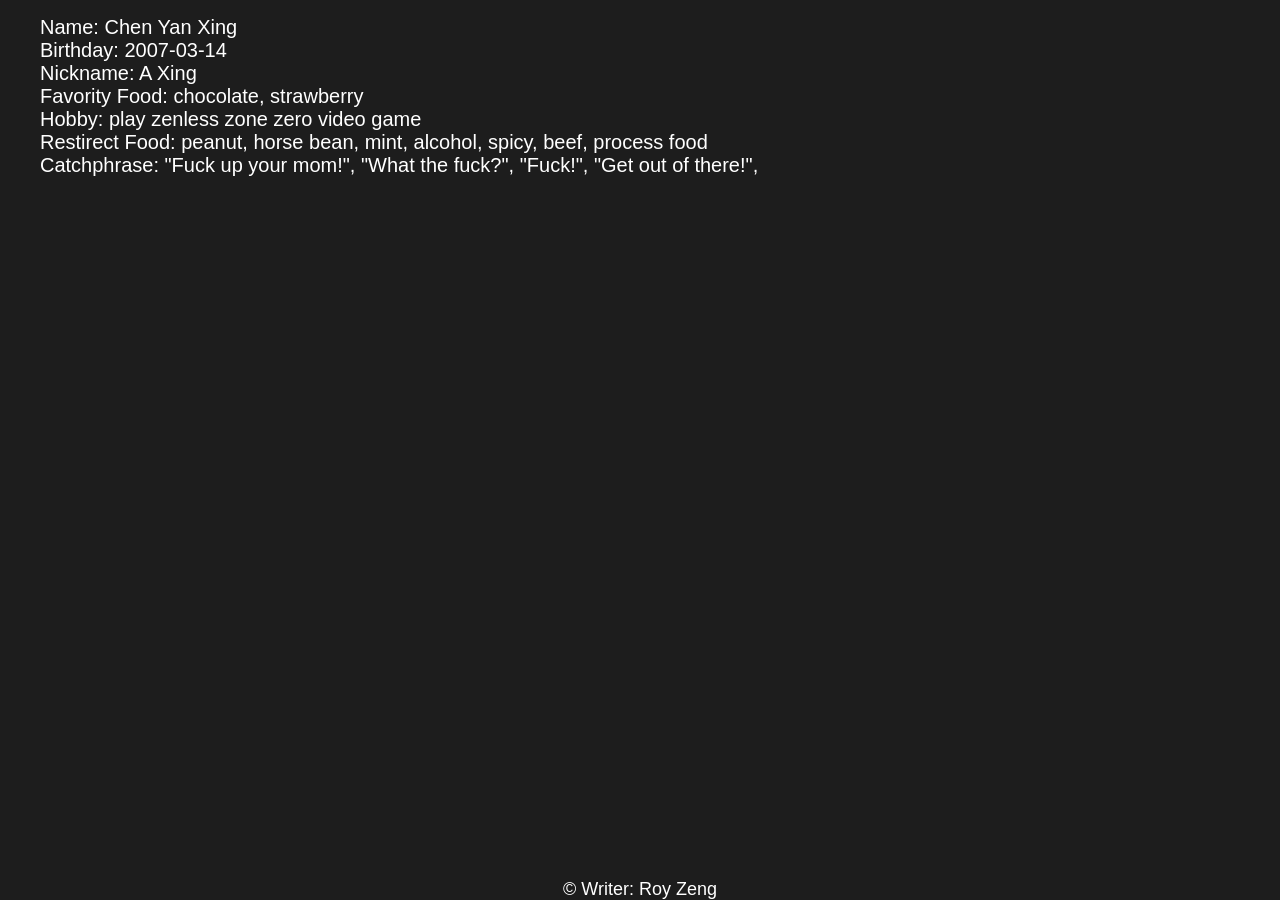
<file: cyx/index.html>
<!DOCTYPE html>
<html>
    <head>
        <meta charset="utf-8">
        <meta name="viewport" content="width=device-width, initial-scale=1">
        <link rel="stylesheet" href="styles.css">
        <title>Chen Yan Xing Personal Imformation</title>
    </head>
    <body>
        <nav>
            <div class="container">
                <div class="box form-box">
                    <div class="menu">
                        <ul></ul>
                    </div>
                </div>
            </div>
        </nav>
        <div class="content">
            <ul>
                <li>Name: Chen Yan Xing</li>
                <li>Birthday: 2007-03-14</li>
                <li>Nickname: A Xing</li>
                <li>Favority Food: chocolate, strawberry</li>
                <li>Hobby: play zenless zone zero video game</li>
                <li>Restirect Food: peanut, horse bean, mint, alcohol, spicy, beef, process food</li>
                <li>Catchphrase: "Fuck up your mom!", "What the fuck?", "Fuck!", "Get out of there!", </li>
            </ul>
            
            <!-- <img src="img/20251027_140914.jpg" alt="" height="400px" width="335px">
            <img src="img/20251102_215951.jpg" alt="" height="400px" width="335px"> -->
            
        </div>
        <footer>
            &copy; Writer: Roy Zeng
        </footer>
        <script src="script.js"></script>
    </body>
</html>
</file>
<file: cyx/styles.css>
body{
    margin: 0;
    padding: 0;
    font-family: Arial, Helvetica, sans-serif;
    background: #1d1d1d;
}
li{
    color: #fff;
    list-style: none;
    font-size: 20px;
}
footer{
    color: #fff;
    font-size: 18px;
    text-align: center;
    position: fixed;
    bottom: 0;
    width: 100%;
}
</file>
